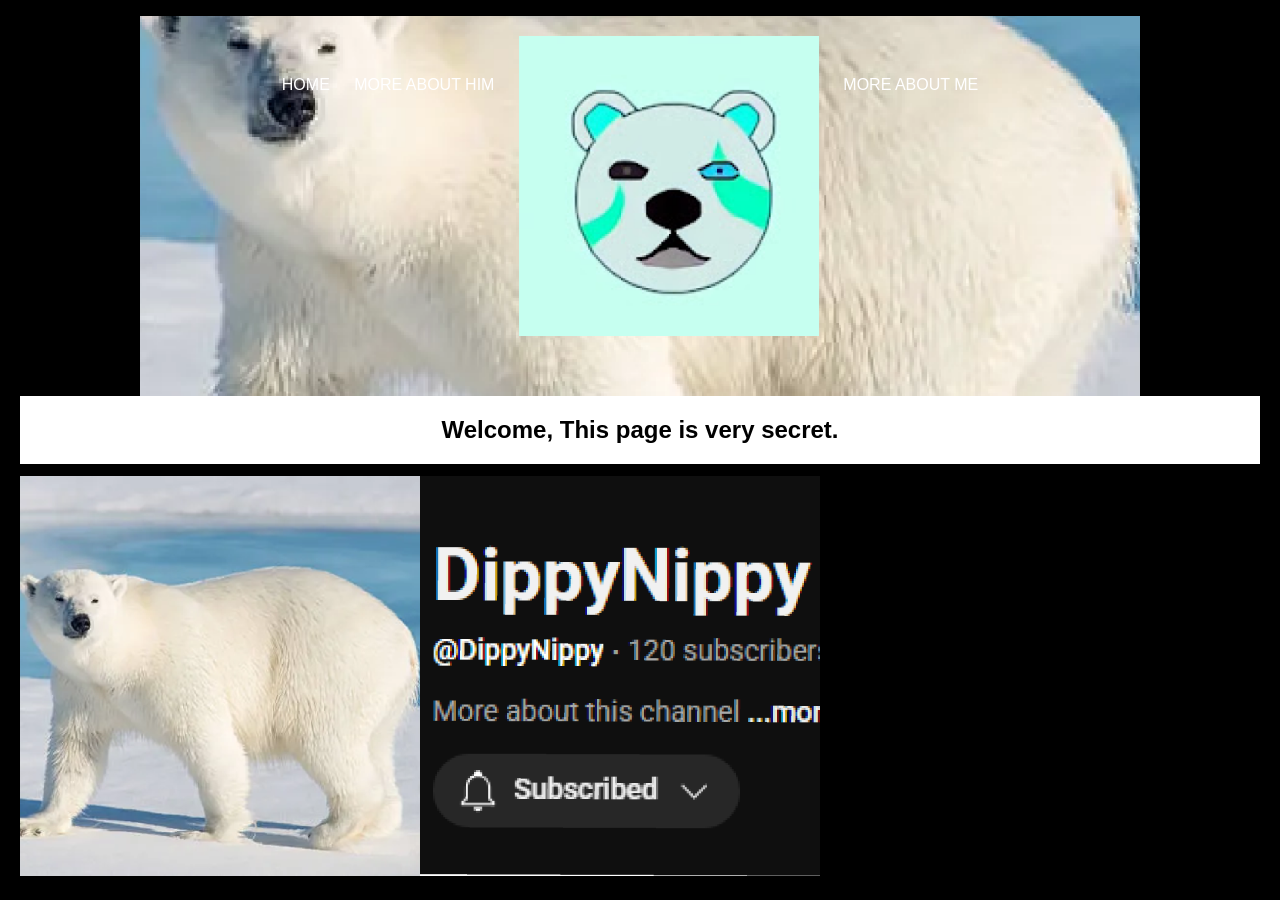
<file: index.html>
<!DOCTYPE html>
 <html>
    <head>
      <title>My website!</title>
      <link rel="stylesheet" href="styles.css">
    </head>
    <body>
      

      </p>
      <header>
        <nav>
            <ul>
                <li><a href="index.html">Home</a></li>
                <li><a href="More about him.html">More about him</a></li>
                <li class="Logo"><a href="index.html">DippyNippy</a></li>
                <li><a href="More about me.html">More about me</a></li>
              </ul>
        </nav>
        
        <h2>Welcome, This page is very secret. </h2>
        
      </header>
      <section class="features">
      <img src="img/fight.png" alt="dippy">
      <img src="img/120.png" alt="dippy">
      
      </section>

      
    </body>
 </html>
</file>
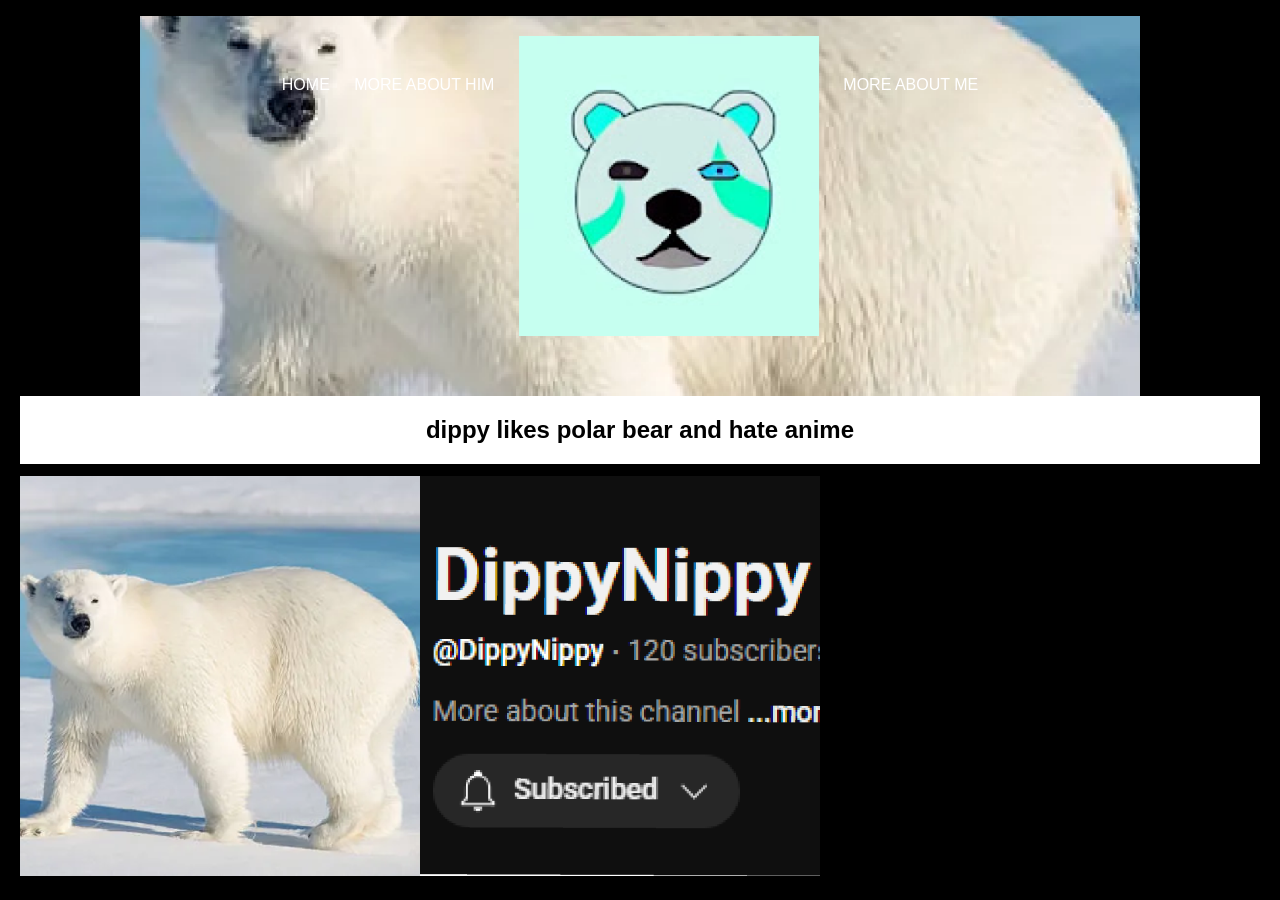
<file: More about him.html>
<!DOCTYPE html>
 <html>
    <head>
      <title>My website!</title>
      <link rel="stylesheet" href="styles.css">
    </head>
    <body>
      

      </p>
      <header>
        <nav>
            <ul>
                <li><a href="index.html">Home</a></li>
                <li><a href="More about him.html">More about him</a></li>
                <li class="Logo"><a href="index.html">DippyNippy</a></li>
                <li><a href="More about me.html">More about me</a></li>
              </ul>
        </nav>
        
        <h2>dippy likes polar bear and hate anime</h2>
        
      </header>
      <section class="features">
        <img src="img/fight.png" alt="dippy">
        <img src="img/120.png" alt="dippy">
        
        </section>
  
      
    </body>
 </html>
</file>
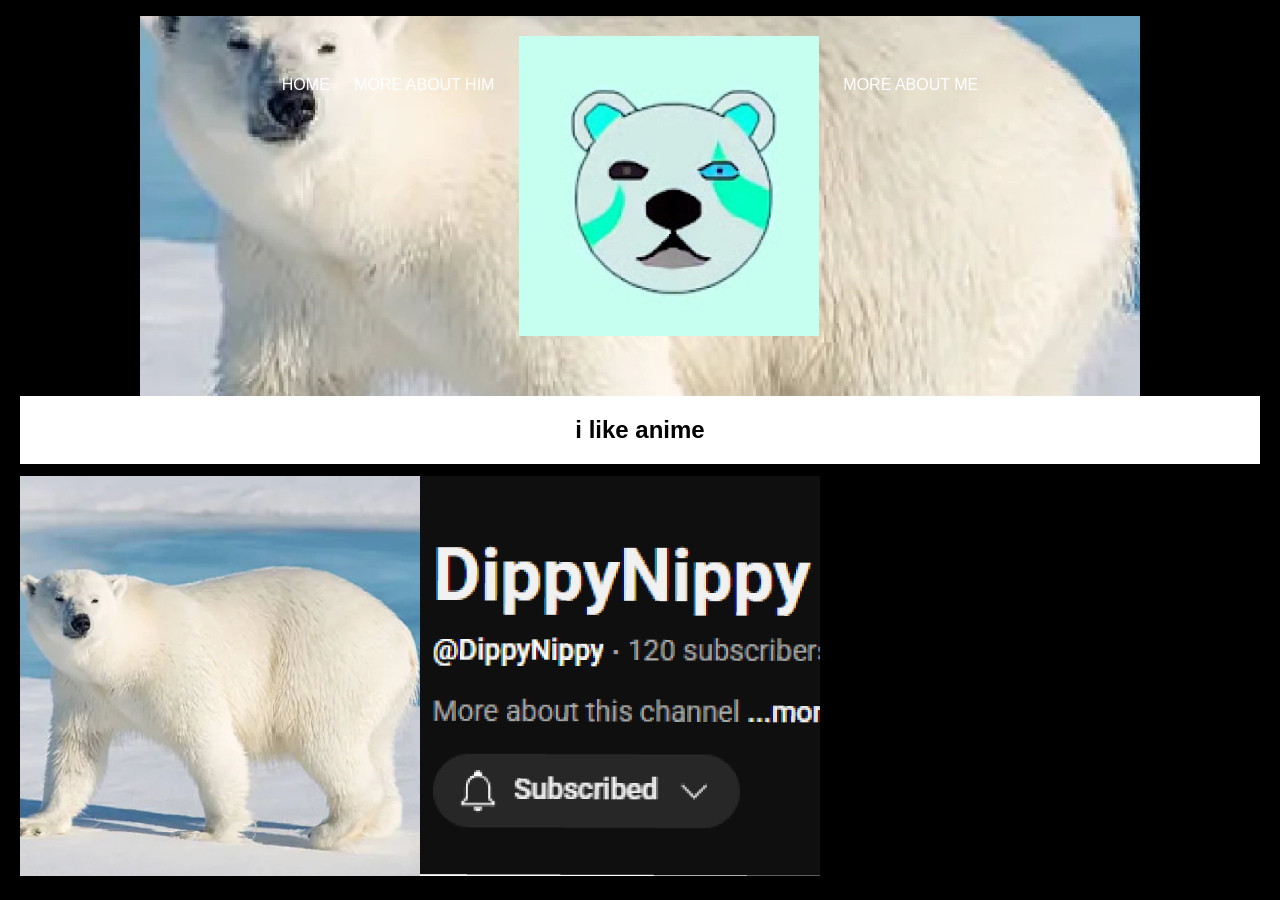
<file: More about me.html>
<!DOCTYPE html>
 <html>
    <head>
      <title>My website!</title>
      <link rel="stylesheet" href="styles.css">
    </head>
    <body>
      

      </p>
      <header>
        <nav>
            <ul>
                <li><a href="index.html">Home</a></li>
                <li><a href="More about him.html">More about him</a></li>
                <li class="Logo"><a href="index.html">DippyNippy</a></li>
                <li><a href="More about me.html">More about me</a></li>
              </ul>
        </nav>
        
        <h2>i like anime</h2>
        
      </header>
      <section class="features">
        <img src="img/fight.png" alt="dippy">
        <img src="img/120.png" alt="dippy">
        
        </section>
  

      
    </body>
 </html>
</file>
<file: styles.css>
body{
          
    font-family: Helvetica Neue, Helvetica, Arial, sans-serif;
    background-color: black;
    margin: 0;
    padding: 0;
  }
  section {
    padding: 20px;
    display: flex;
    flex-direction: row;
  }
  
  h2 {
    color: rgb(0, 0, 0);
    padding: 20px;
    text-align: center;
    background-color: rgb(255, 255, 255);
  }
  header {
    padding: 20px;
    height: 400px;
    background-color: black;
    background-image: url("img/pic.png");
    background-size: 1000px;
    background-repeat: no-repeat;
    background-position: center;
    text-align: center;
  }
 
   header a {
   color: white;
    text-decoration: none;
    text-transform: uppercase;
    margin-top: 40px;
   }
    header .Logo a {
    background-image: url("img/logo.png");
    background-size: 300px;
    background-repeat: no-repeat;
    display: inline-block;
    position: relative;
    height: 300px;
    width: 300px;
    text-indent: -9999999999px;
    top: -40px;
    }
   div {
    background-color: white;
   }
  ul {
    color: white;
    margin: 0;
    padding: 0;
    list-style-type: none;
  }
  li {
    display: inline-block;
    margin: 0 20px 0 0;
    
  }
  footer {
    background-color: black;
    color: white;
    text-align: center;
  }
</file>
